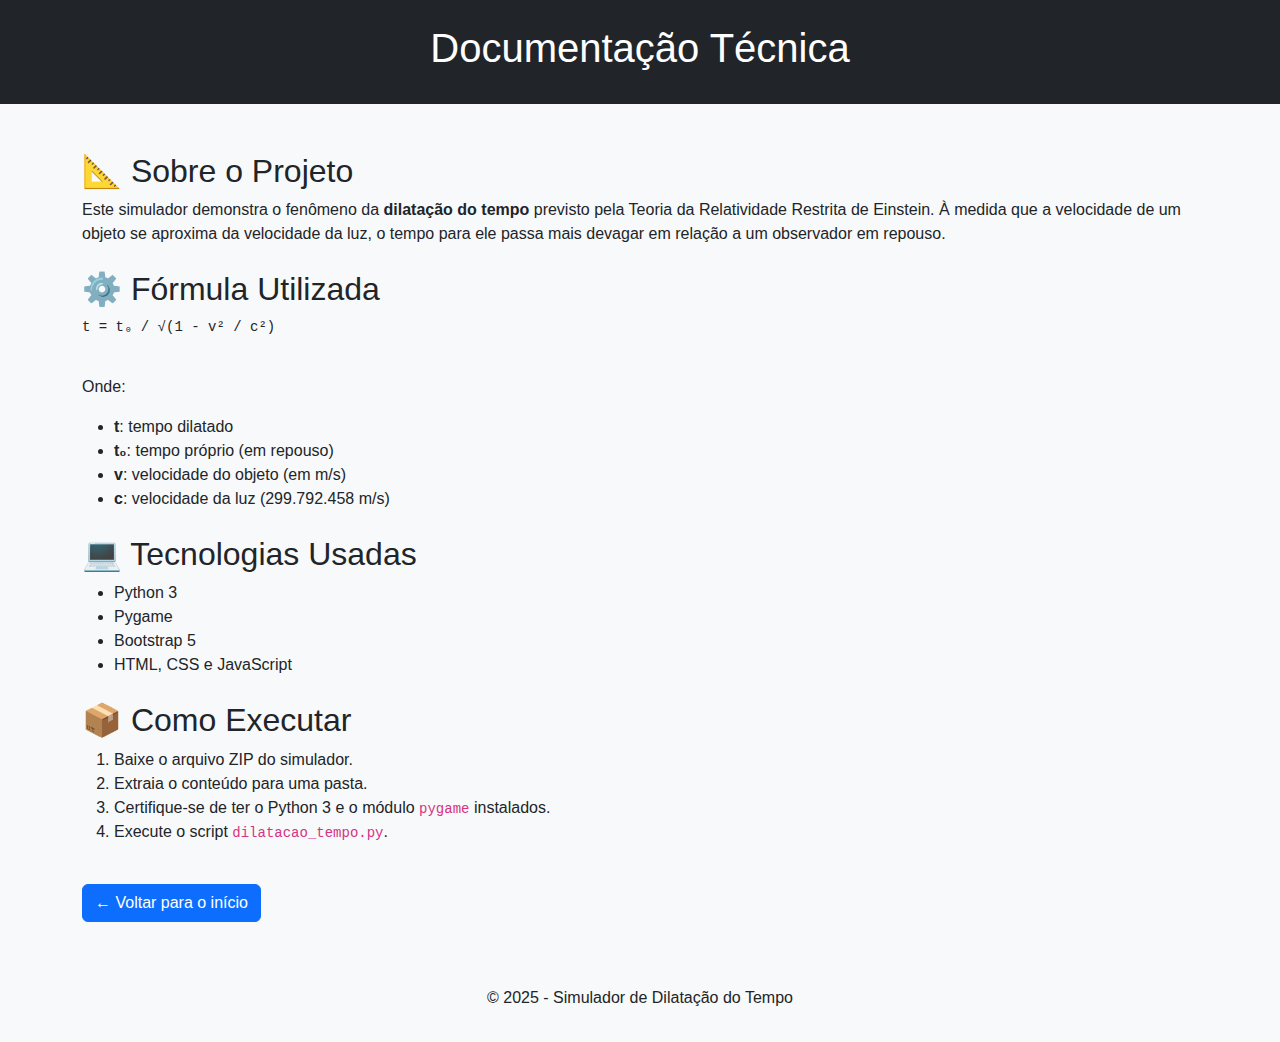
<file: documentacao.html>
<!DOCTYPE html>
<html lang="pt-BR">
<head>
  <meta charset="UTF-8" />
  <meta name="viewport" content="width=device-width, initial-scale=1.0" />
  <title>Documentação do Simulador</title>
  <link href="https://cdn.jsdelivr.net/npm/bootstrap@5.3.2/dist/css/bootstrap.min.css" rel="stylesheet" />
  <link rel="stylesheet" href="style.css" />
</head>
<body>
  <header class="bg-dark text-white text-center py-4">
    <h1>Documentação Técnica</h1>
  </header>

  <main class="container my-5">
    <section>
      <h2>📐 Sobre o Projeto</h2>
      <p>
        Este simulador demonstra o fenômeno da <strong>dilatação do tempo</strong> previsto pela Teoria da Relatividade Restrita de Einstein.
        À medida que a velocidade de um objeto se aproxima da velocidade da luz, o tempo para ele passa mais devagar em relação a um observador em repouso.
      </p>
    </section>

    <section class="mt-4">
      <h2>⚙️ Fórmula Utilizada</h2>
      <pre>
t = t₀ / √(1 - v² / c²)
      </pre>
      <p>
        Onde:
        <ul>
          <li><strong>t</strong>: tempo dilatado</li>
          <li><strong>t₀</strong>: tempo próprio (em repouso)</li>
          <li><strong>v</strong>: velocidade do objeto (em m/s)</li>
          <li><strong>c</strong>: velocidade da luz (299.792.458 m/s)</li>
        </ul>
      </p>
    </section>

    <section class="mt-4">
      <h2>💻 Tecnologias Usadas</h2>
      <ul>
        <li>Python 3</li>
        <li>Pygame</li>
        <li>Bootstrap 5</li>
        <li>HTML, CSS e JavaScript</li>
      </ul>
    </section>

    <section class="mt-4">
      <h2>📦 Como Executar</h2>
      <ol>
        <li>Baixe o arquivo ZIP do simulador.</li>
        <li>Extraia o conteúdo para uma pasta.</li>
        <li>Certifique-se de ter o Python 3 e o módulo <code>pygame</code> instalados.</li>
        <li>Execute o script <code>dilatacao_tempo.py</code>.</li>
      </ol>
    </section>

    <a href="index.html" class="btn btn-primary mt-4">← Voltar para o início</a>
  </main>

  <footer class="bg-light text-center mt-5 py-3">
    <p>&copy; 2025 - Simulador de Dilatação do Tempo</p>
  </footer>
</body>
</html>
</file>
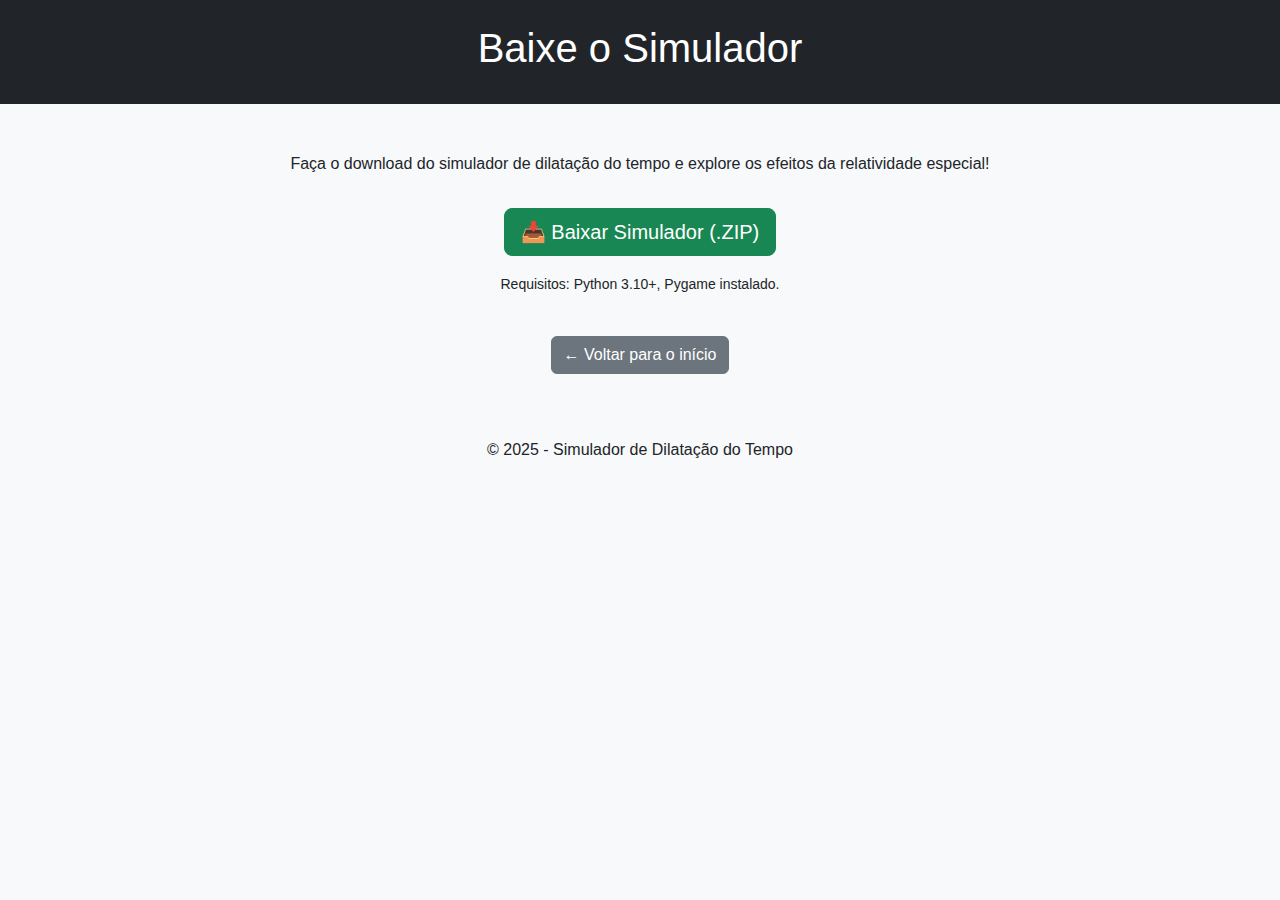
<file: download.html>
<!DOCTYPE html>
<html lang="pt-BR">
<head>
  <meta charset="UTF-8" />
  <meta name="viewport" content="width=device-width, initial-scale=1.0" />
  <title>Download do Simulador</title>
  <link href="https://cdn.jsdelivr.net/npm/bootstrap@5.3.2/dist/css/bootstrap.min.css" rel="stylesheet" />
  <link rel="stylesheet" href="style.css" />
</head>
<body>
  <header class="bg-dark text-white text-center py-4">
    <h1>Baixe o Simulador</h1>
  </header>

  <main class="container text-center my-5">
    <p>Faça o download do simulador de dilatação do tempo e explore os efeitos da relatividade especial!</p>

    <a href="simulador/dilatacao_tempo.zip" class="btn btn-success btn-lg mt-3" download>
      📥 Baixar Simulador (.ZIP)
    </a>

    <p class="mt-3">
      <small>Requisitos: Python 3.10+, Pygame instalado.</small>
    </p>

    <a href="index.html" class="btn btn-secondary mt-4">← Voltar para o início</a>
  </main>

  <footer class="bg-light text-center mt-5 py-3">
    <p>&copy; 2025 - Simulador de Dilatação do Tempo</p>
  </footer>
</body>
</html>
</file>
<file: style.css>
body {
  font-family: 'Segoe UI', sans-serif;
  background-color: #f8f9fa;
}

img {
  border-radius: 8px;
  box-shadow: 0 4px 10px rgba(0, 0, 0, 0.1);
}
</file>
